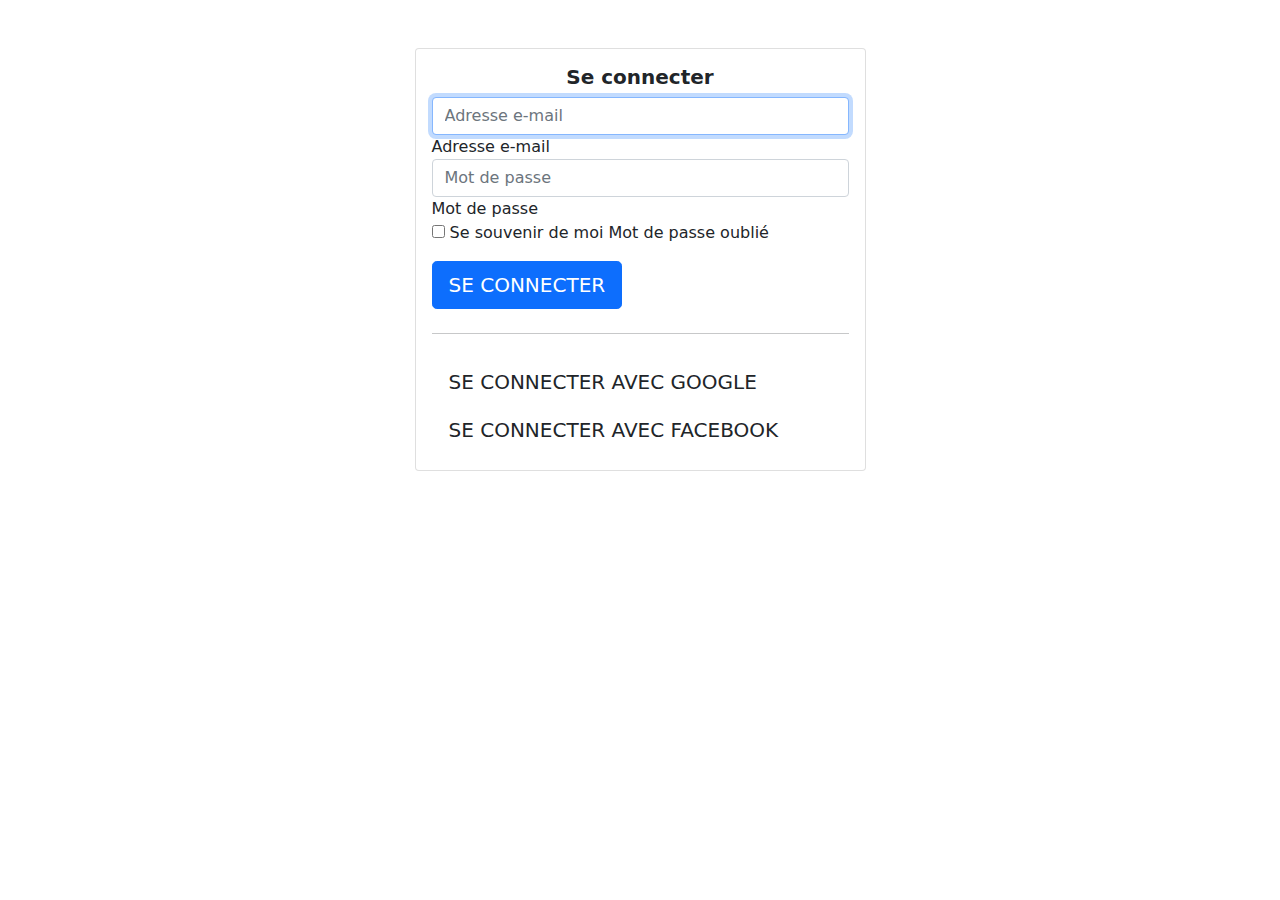
<file: index.html>
<!DOCTYPE html>
<html lang="en">

<head>
    <meta charset="UTF-8">
    <meta name="viewport" content="width=device-width, initial-scale=1.0">
    <title>exercice1.1</title>
    <!--lien pour la feuille de style-->
    <link rel="stylesheet" href="css/bootstrap.css">
</head>

<body>
    <!--exercice1-->
    <header></header>
        <div class="container">
            <div class="row">
                <div class="col-sm-9 col-md-7 col-lg-5 mx-auto">
                    <div class="card card-signin my-5">
                        <div class="card-body">
                            <h5 class="card-title text-center"><b>Se connecter</b></h5>
                            <form class="form-signin" action="loginServlet" method="post" autocomplete="off">
    <div class="for-label-group">
        <input type="email" id="inputEmail" name="username" class="form-control" placeholder="Adresse e-mail" required
            autofocus value="" autocomplete="off">
        <label for="inpuEmail">Adresse e-mail</label>
    </div>
    <div class="form-label-group">
        <input type="password" id="inputPassword" name="password" class="form-control" placeholder="Mot de passe"
            required value="" autocomplete="off">
        <label for="inputPassword">Mot de passe</label>
    </div>
    <div class="custom-control custom-checkbox mb-3">
        <input type="checkbox" class="custom-control-input" id="customcheck1">
        <label class="custom-control-label" for="customcheck1">Se souvenir de moi</label>
        <label class="motpasse" for="customcheck1">Mot de passe oublié</label>
    </div>
    <button class="btn btn-lg btn-primary btn-block text-uppercase" type="submit">Se connecter</button>
    <hr class="my-4">
        <button class="btn btn-lg btn-google btn-block text-uppercase" type="submit"><i class="fa fa-google mr-2"></i>Se
            connecter avec Google</button>
        <button class="btn btn-lg btn-facebook btn-block text-uppercase" type="submit"><i
                class="fa fa-facebook-f mr-2"></i>Se connecter avec Facebook</button>
        </form>
        </div>
        </div>
        </div>
        </div>
        </div>
        <!--lien pour le fichier js-->
        <script src="js/bootstrap.bundle.min.js">
        </script>
        <footer></footer>
</body>
</html>
</file>
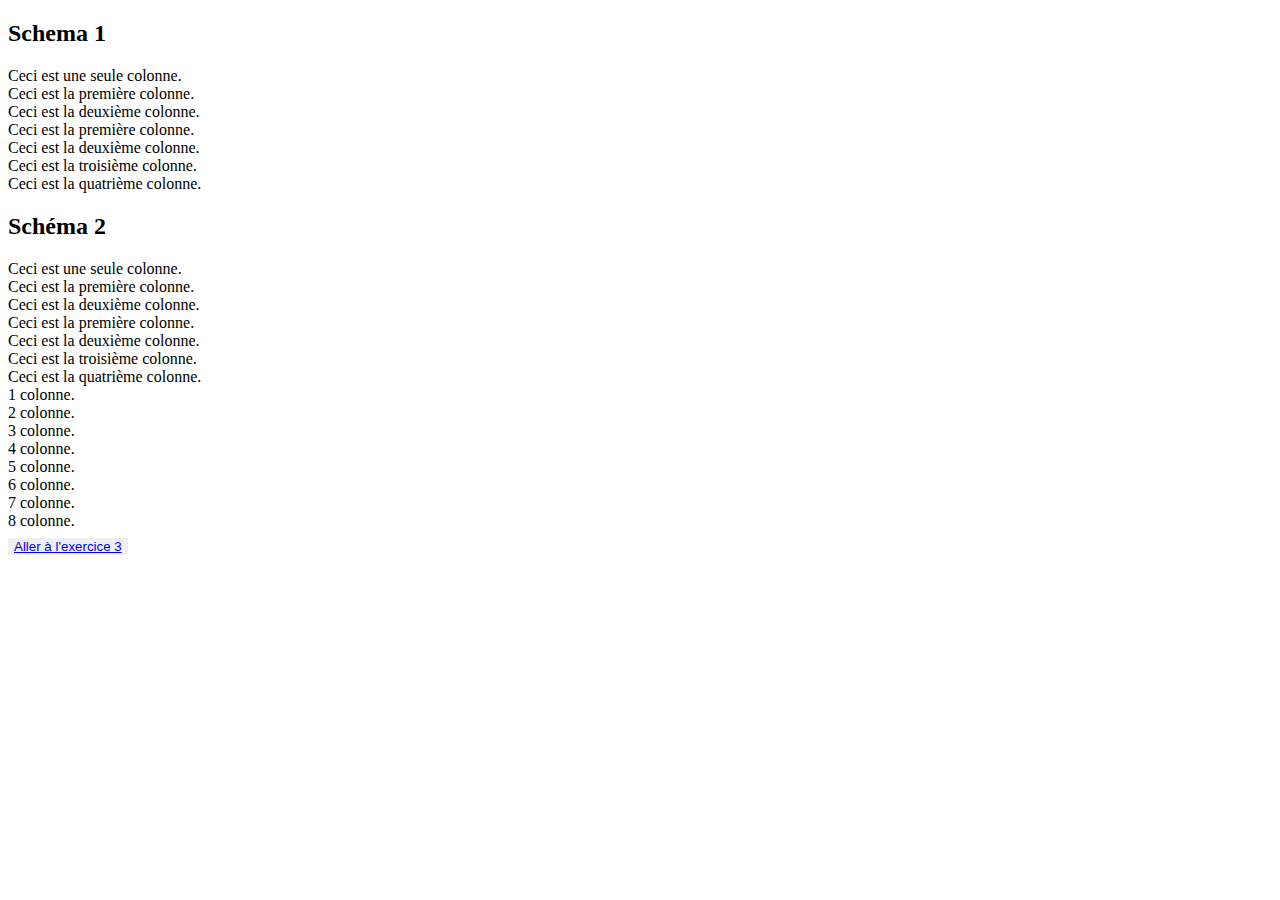
<file: exercice2.html>
<!DOCTYPE html>
<html lang="en">
<head>
    <meta charset="UTF-8">
    <meta name="viewport" content="width=device-width, initial-scale=1.0">
    <title>exercice 2</title>
    <link rel="stylesheet" href="C:\Users\GLC\Desktop\Exposé bootstrap\bootstrap-5.0.2-dist\css\bootstrap.min.css">
    <link rel="stylesheet" href="C:\Users\GLC\Desktop\Exposé bootstrap\css\exercice2.css">
</head>
<body>
    <h2>Schema 1</h2>
    <div class="container pt-4">
        <div class="row">
          <div class="col">
            <div class="panel1">Ceci est une seule colonne.</div>
          </div>
        </div>
        <div class="row">
          <div class="col">
            <div class="panel1 color2">Ceci est la première colonne.</div>
          </div>
           <div class="col">
             <div class="panel1 color2" >Ceci est la deuxième colonne.</div>
           </div>
        </div>
        <div class="row">
          <div class="col">
            <div class="panel1 color3">Ceci est la première colonne.</div>
          </div>
           <div class="col">
             <div class="panel1  color3">Ceci est la deuxième colonne.</div>
           </div>
          <div class="col">
            <div class="panel1  color3">Ceci est la troisième colonne.</div>
          </div>
           <div class="col">
             <div class="panel1 color3">Ceci est la quatrième colonne.</div>
           </div>
        </div>   
      </div>    


    <h2>Schéma 2</h2>
    <div class="container pt-4">
        <div class="row">
          <div class="col">
            <div class="panel">Ceci est une seule colonne.</div>
          </div>
        </div>
        <div class="row">
          <div class="col">
            <div class="panel">Ceci est la première colonne.</div>
          </div>
           <div class="col">
             <div class="panel">Ceci est la deuxième colonne.</div>
           </div>
        </div>
        <div class="row">
          <div class="col">
            <div class="panel ">Ceci est la première colonne.</div>
          </div>
           <div class="col">
             <div class="panel ">Ceci est la deuxième colonne.</div>
           </div>
          <div class="col">
            <div class="panel ">Ceci est la troisième colonne.</div>
          </div>
           <div class="col">
             <div class="panel">Ceci est la quatrième colonne.</div>
           </div>
        </div>                
        <div class="row">
                <div class="col">
                  <div class="panel ">1 colonne.</div>
                </div>
                 <div class="col">
                   <div class="panel ">2 colonne.</div>
                 </div>
                <div class="col">
                  <div class="panel ">3 colonne.</div>
                </div>
                 <div class="col">
                   <div class="panel">4 colonne.</div>
                 </div>
                 <div class="col">
                        <div class="panel ">5 colonne.</div>
                      </div>
                       <div class="col">
                         <div class="panel ">6 colonne.</div>
                       </div>
                      <div class="col">
                        <div class="panel ">7 colonne.</div>
                      </div>
                       <div class="col">
                         <div class="panel">8 colonne.</div>
                       </div>
                </div>
        </div>
        <button style="margin-top: 8px; border: none;">
            <a href="C:\Users\GLC\Desktop\Exposé bootstrap\html\exercice3.html">Aller à l'exercice 3</a>
        </button>    
      <script src="https://cdn.jsdelivr.net/npm/bootstrap@5.1.3/dist/js/bootstrap.bundle.min.js"></script>
      <script src="https://cdn.jsdelivr.net/npm/bootstrap@5.1.3/dist/js/bootstrap.min.js"></script>
      </body>
   </html>
</file>
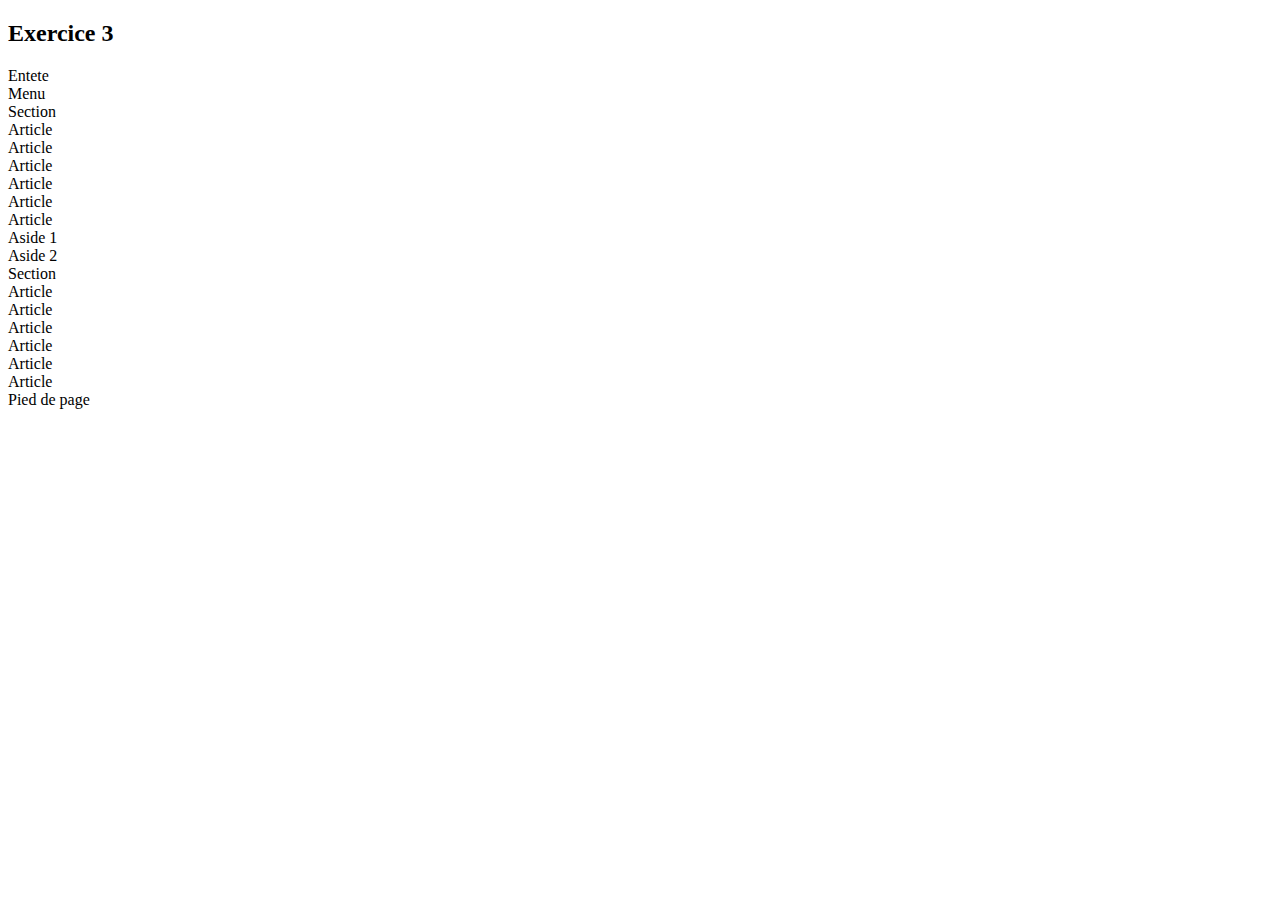
<file: exercice3.html>
<!DOCTYPE html>
<html lang="en">
<head>
    <meta charset="UTF-8">
    <meta name="viewport" content="width=device-width, initial-scale=1.0">
    <title>Exercice 3</title>
    <link rel="stylesheet" href="C:\Users\GLC\Desktop\Exposé bootstrap\bootstrap-5.0.2-dist\css\bootstrap.min.css">
    <link rel="stylesheet" href="C:\Users\GLC\Desktop\Exposé bootstrap\css\Exercice3.css">
</head>
<body>
    <h2>Exercice 3</h2>
    <div class ="container">
        <header class="row">
            <div class="col-sm-12">
                        Entete
            </div>
        </header >
        <div class ="row justify-content-end">
           <nav class ="col-sm-2">
                   Menu
           </nav>
           <section class ="col-sm-10">
                       Section
                <div class ="row">
                   <div class ="col-sm-10">
                            <div class ="row">
                           <article class ="col-sm-6">
                                           Article
                           </article>
                           <article class ="col-sm-6">
                                           Article
                           </article>
                           <article class ="col-sm-6">
                                           Article
                           </article>
                           <article class ="col-sm-6">
                                           Article
                           </article>
                           <article class ="col-sm-6">
                                           Article
                           </article>
                           <article class ="col-sm-6">
                                           Article
                           </article>
                       </div>             
                   </div>
                   <div class="col-sm-2">
                    <div class ="row">
                        <aside class="col-sm-12">
                               Aside 1
                           </aside>
                           <aside class="col-sm-12">
                               Aside 2
                           </aside>
                    </div>
                   </div>
               </div>
           </section>
           <section class="col-sm-10">
                   Section
                   <div class ="row">
                   <div class ="col-sm-12">         
                       <div class ="row">
                           <article class ="col-sm-6">
                                           Article
                           </article>
                           <article class ="col-sm-6">
                                           Article
                           </article>
                           <article class ="col-sm-6">
                                           Article
                           </article>
                           <article class ="col-sm-6">
                                           Article
                           </article>
                           <article class ="col-sm-6">
                                           Article
                           </article>
                           <article class ="col-sm-6">
                            Article
            </article>
        </div>
        </div>
    </div>
</section>
</div>
<footer class ="row">
 <div class ="col-sm-12">
 Pied de page
 </div>
</footer >
</div>
    <script src="https://code.jquery.com/jquery-3.2.1.slim.min.js"></script>
        <script src="https://cdnjs.cloudflare.com/ajax/libs/popper.js/1.12.9/umd/popper.min.js"></script>
        <script src="https://maxcdn.bootstrapcdn.com/bootstrap/4.0.0/js/bootstrap.min.js"></script>
</body>
</html>
</file>
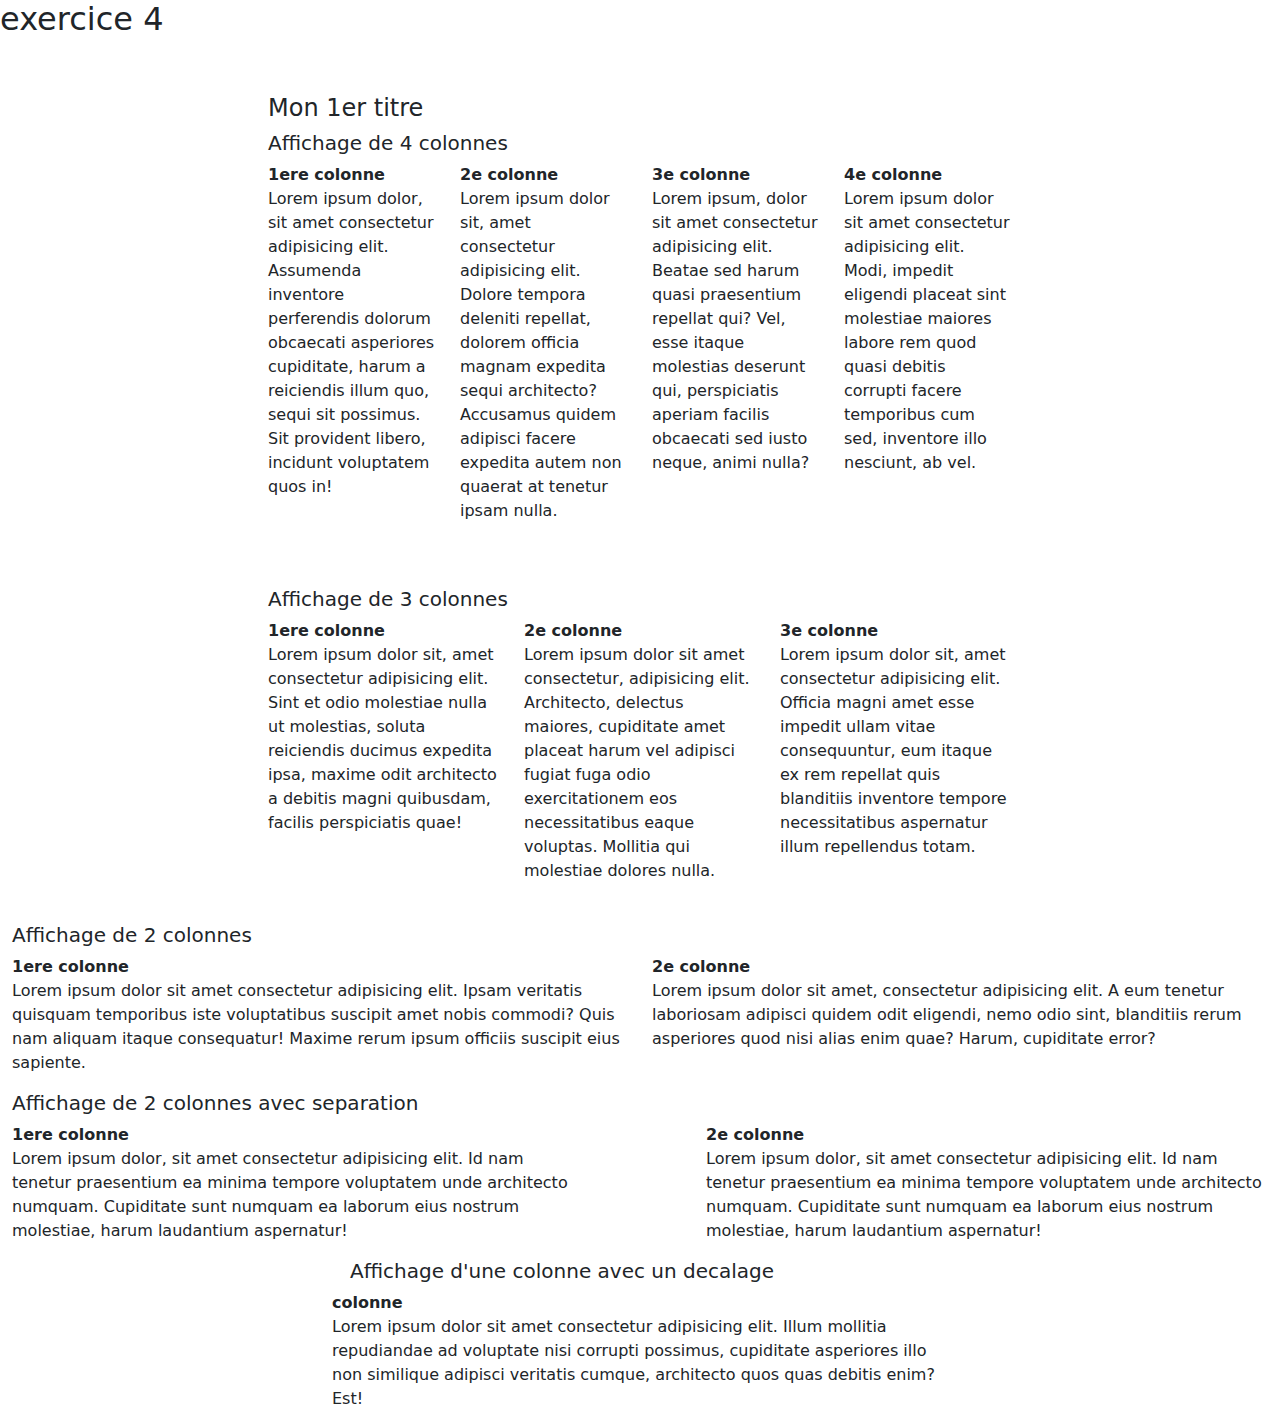
<file: exercice4.html>
<!DOCTYPE html>
<html lang="en">
<head>
  <meta charset="UTF-8">
  <meta name="viewport" content="width=device-width, initial-scale=1.0">
  <link rel="stylesheet" href="css/bootstrap.css">
  
  <title>Exercice 4</title>
</head>
<body>
  
<!--exercice 4-->
        <!--realisons des containers contenant des colonnes-->
        <!--1er container-->
        <h2>exercice 4</h2><br><br>
        <div class="container" style="width: 60%;">
            <h4>Mon 1er titre</h4>
            <h5>Affichage de 4 colonnes</h5>
            <div class="row">
                <div class="col"><b>1ere colonne</b><p>Lorem ipsum dolor, sit amet consectetur adipisicing elit. Assumenda inventore perferendis dolorum obcaecati asperiores cupiditate, harum a reiciendis illum quo, sequi sit possimus. Sit provident libero, incidunt voluptatem quos in!</p></div>
                <div class="col"><b>2e colonne</b><p>Lorem ipsum dolor sit, amet consectetur adipisicing elit. Dolore tempora deleniti repellat, dolorem officia magnam expedita sequi architecto? Accusamus quidem adipisci facere expedita autem non quaerat at tenetur ipsam nulla. </p></div>
                <div class="col"><b>3e colonne</b><p>Lorem ipsum, dolor sit amet consectetur adipisicing elit. Beatae sed harum quasi praesentium repellat qui? Vel, esse itaque molestias deserunt qui, perspiciatis aperiam facilis obcaecati sed iusto neque, animi nulla?</p></div>
                <div class="col"><b>4e colonne</b><p>Lorem ipsum dolor sit amet consectetur adipisicing elit. Modi, impedit eligendi placeat sint molestiae maiores labore rem quod quasi debitis corrupti facere temporibus cum sed, inventore illo nesciunt, ab vel.</p></div>
            </div>
        </div><br><br>
        <!--2e container-->
        <div class="container" style="width: 60%;">
            <h5>Affichage de 3 colonnes</h5>
            <div class="row">
                <div class="col"><b>1ere colonne</b><p>Lorem ipsum dolor sit, amet consectetur adipisicing elit. Sint et odio molestiae nulla ut molestias, soluta reiciendis ducimus expedita ipsa, maxime odit architecto a debitis magni quibusdam, facilis perspiciatis quae!</p></div>
                <div class="col"><b>2e colonne</b><p>Lorem ipsum dolor sit amet consectetur, adipisicing elit. Architecto, delectus maiores, cupiditate amet placeat harum vel adipisci fugiat fuga odio exercitationem eos necessitatibus eaque voluptas. Mollitia qui molestiae dolores nulla.</p></div>
                <div class="col"><b>3e colonne</b><p>Lorem ipsum dolor sit, amet consectetur adipisicing elit. Officia magni amet esse impedit ullam vitae consequuntur, eum itaque ex rem repellat quis blanditiis inventore tempore necessitatibus aspernatur illum repellendus totam.</p></div>
            </div>
        </div><br>
        <!--3e container-->
        <div class="container-fluid">
            <h5>Affichage de 2 colonnes</h5>
            <div class="row">
            <div class="col"><b>1ere colonne</b><p>Lorem ipsum dolor sit amet consectetur adipisicing elit. Ipsam veritatis quisquam temporibus iste voluptatibus suscipit amet nobis commodi? Quis nam aliquam itaque consequatur! Maxime rerum ipsum officiis suscipit eius sapiente.</p></div>
            <div class="col"><b>2e colonne</b><p>Lorem ipsum dolor sit amet, consectetur adipisicing elit. A eum tenetur laboriosam adipisci quidem odit eligendi, nemo odio sint, blanditiis rerum asperiores quod nisi alias enim quae? Harum, cupiditate error?</p></div>
            </div>
        </div>
        <!--4e container-->
        <div class="container-fluid">
            <h5>Affichage de 2 colonnes avec separation</h5>
            <div class="row gap-5" >
                <div class="col"><b>1ere colonne</b><p>Lorem ipsum dolor, sit amet consectetur adipisicing elit. Id nam tenetur praesentium ea minima tempore voluptatem unde architecto numquam. Cupiditate sunt numquam ea laborum eius nostrum molestiae, harum laudantium aspernatur!</p></div>
                <div class="col" style="margin-left: 60px;" ><b>2e colonne</b><p>Lorem ipsum dolor, sit amet consectetur adipisicing elit. Id nam tenetur praesentium ea minima tempore voluptatem unde architecto numquam. Cupiditate sunt numquam ea laborum eius nostrum molestiae, harum laudantium aspernatur!</p></div>
            </div>
        </div>
        <!--5e container-->
        <h5 style="margin-left: 350px;">Affichage d'une colonne avec un decalage</h5>
        <div class="container" align="text-center" style="width: 50%;">
            <div class="row">
                <div class="col"><b>colonne</b><p>Lorem ipsum dolor sit amet consectetur adipisicing elit. Illum mollitia repudiandae ad voluptate nisi corrupti possimus, cupiditate asperiores illo non similique adipisci veritatis cumque, architecto quos quas debitis enim? Est!</p></div>
            </div>
        </div>
        <!--fin de l'exercice 4-->
        <script src="js/bootstrap.bundle.min.js">

        </script>

 </body>
 </html>
</file>
